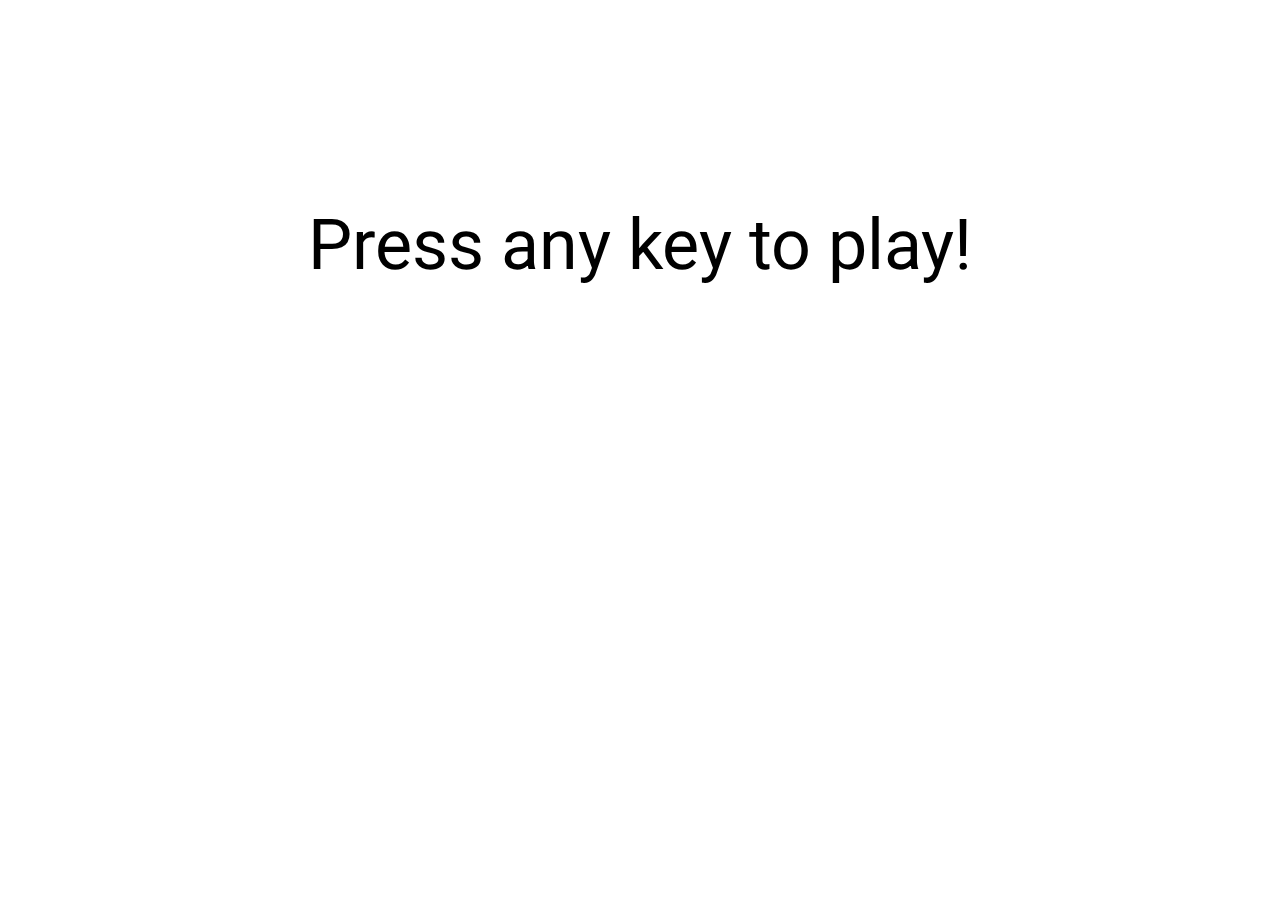
<file: index.html>
<!DOCTYPE html>
<html lang="en">

<head>
    <meta charset="UTF-8">
    <meta name="viewport" content="width=device-width, initial-scale=1.0">
    <meta http-equiv="X-UA-Compatible" content="ie=edge">
    <link href="https://fonts.googleapis.com/css?family=Roboto" rel="stylesheet">
    <link rel="stylesheet" href="assets/css/reset.css">
    <link rel="stylesheet" href="assets/css/style.css">
    <title>HangMan</title>
    <style>
    </style>
</head>

<body>
    <div id="pregame" class="container">
        <div class="pregame">
            Press any key to play!
        </div>
    </div>
    <div id="game" class="game">
        <div class="container">
            <div class="nav strokeText">
                <div class="navone">
                    <span>Guesses: </span>
                    <span id="guessesLeft">10</span>
                </div>
                <div class="navtwo">
                    <span>Wins: </span>
                    <span id="wins">0</span>
                    <br>
                    <span>Loses: </span>
                    <span id="loses">0</span>
                </div>
            </div>
            <hr>
            <br>
            <br>
            <br>
            <div class="bottom strokeText1">
                <br>
                <p>Letters Used</p>
                <p id="used"></p>
                <p id="dec"></p>
                <div class="anim">
                    <img id="hangImg" src="assets/images/hang0.png" width="100%" height="100%" />
                    <br>
                    <br>
                </div>
            </div>

            <div id="main" class="main">
                <br>
            </div>
        </div>
    </div>


    <script src="assets/javascript/game.js"></script>
</body>

</html>
</file>
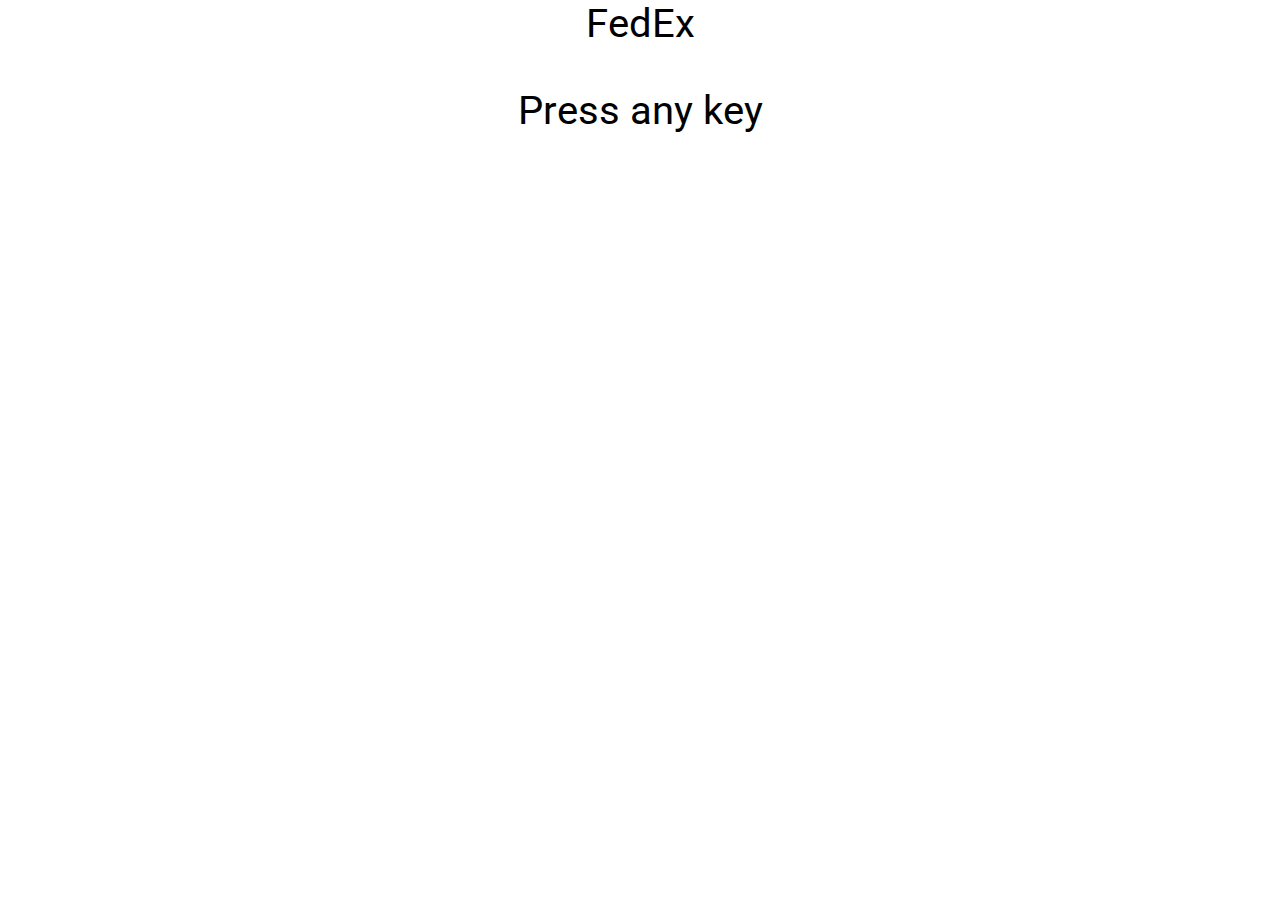
<file: indextest0.html>
<!DOCTYPE html>
<html>

<head>
    <title>Hangman</title>
    <link href="https://fonts.googleapis.com/css?family=Roboto" rel="stylesheet">
    <style type="text/css">
        body {
            font-family: Roboto;
            width: 960px;
            margin: auto;
        }

        .head {
            font-size: 40px;
            text-align: center;
        }

        .container {
            border: 1px solid black;
            width: 100%;
            height: 500px;
            position: relative;
        }

        canvas {
            border: 1px solid black;
            width: 50%;
            height: 250px;
        }

        .infoblock {
            display: inline-block;
            width: 50%;
            height: 250px;
            border: 1px solid black;
            position: absolute;
            top: 0px;
            right: 0px;
        }

        .infoitem {
            width: 50%;
            margin: auto;
            text-align: center;
            font-size: 20px;
        }

        .wordContainer {
            width: 100%;
            height: 50%;
            position: absolute;
            bottom: 0px;
            left: 0px;
            border: 1px solid red;
        }

        .wordItem {
            width: 100%;
            margin: auto;
            text-align: center;
            letter-spacing: 12px;
            font-size: 30px;
        }

        .buttons {
            position: absolute;
            bottom: 0px;
            width: 100%;
            background: linear-gradient(to right, rgb(31, 162, 255), rgb(18, 216, 250), rgb(166, 255, 203));
            ;
        }

        input {
            border: 1px solid linear-gradient(to right, rgb(31, 162, 255), rgb(18, 216, 250), rgb(166, 255, 203));
            margin: -1px;
            padding-left: 2px;
            padding-right: 2px;
            width: 3.65%;
            text-align: center;
            background: linear-gradient(to right, rgb(31, 162, 255), rgb(18, 216, 250), rgb(166, 255, 203));
            text-shadow: 2px 2px 4px blue;
            font-weight: bolder;
            box-shadow: 2px 2px 4px white;
        }

        #main {
            display: none;
        }
    </style>
</head>

<body>
    <div id="start">
        <div class="head">
            FedEx
            <p>Press any key</p>
        </div>
    </div>
    <div id="main">
        <div class="head">FedEx
        </div>
        <div class="container">
            <canvas id="canvas">Your browser does not support canvas</canvas>
            <div class="infoblock">
                <div class="infoitem">
                    Guesses Left
                    <p id="guessesRem" class="infoitem">6</p>
                </div>
            </div>
            <div class="wordContainer">
                <br>
                <br>
                <br>
                <br>
                <div class="wordItem" id="word"></div>
                <div class="buttons" id="buttonContainer">
                    <input type="button" value="A" clicked="false" id="btn0">
                    <input type="button" value="B" clicked="false" id="btn1">
                    <input type="button" value="C" clicked="false" id="btn2">
                    <input type="button" value="D" clicked="false" id="btn3">
                    <input type="button" value="E" clicked="false" id="btn4">
                    <input type="button" value="F" clicked="false" id="btn5">
                    <input type="button" value="G" clicked="false" id="btn6">
                    <input type="button" value="H" clicked="false" id="btn7">
                    <input type="button" value="I" clicked="false" id="btn8">
                    <input type="button" value="J" clicked="false" id="btn9">
                    <input type="button" value="K" clicked="false" id="btn10">
                    <input type="button" value="L" clicked="false" id="btn11">
                    <input type="button" value="M" clicked="false" id="btn12">
                    <input type="button" value="N" clicked="false" id="btn13">
                    <input type="button" value="O" clicked="false" id="btn14">
                    <input type="button" value="P" clicked="false" id="btn15">
                    <input type="button" value="Q" clicked="false" id="btn16">
                    <input type="button" value="R" clicked="false" id="btn17">
                    <input type="button" value="S" clicked="false" id="btn18">
                    <input type="button" value="T" clicked="false" id="btn19">
                    <input type="button" value="U" clicked="false" id="btn20">
                    <input type="button" value="V" clicked="false" id="btn21">
                    <input type="button" value="W" clicked="false" id="btn22">
                    <input type="button" value="X" clicked="false" id="btn23">
                    <input type="button" value="Y" clicked="false" id="btn24">
                    <input type="button" value="Z" clicked="false" id="btn25">
                </div>
            </div>
        </div>
    </div>
    <script>

        var pageIsUp = false;

        var guess = ['Meowmix', 'Fluffy', 'Abracadabra', 'Coding', 'Laughing', 'Cow', 'Lemon', 'Rhinoceros', 'Girraffe', 'Computer', 'Congregation'];
        /* var guess = ['aaaaabba']; */
        //ARRAY FOR WORDS RANDOMNLY SELECTED
        var letters = ['A', 'B', 'C', 'D', 'E', 'F', 'G', 'H', 'I', 'J', 'K', 'L', 'M', 'N', 'O', 'P', 'Q', 'R', 'S', 'T', 'U', 'V', 'W', 'X', 'Y', 'Z'];
        //USED SO ONLY A-Z COUNT TOWARDS GUESSES
        var answerLetters = [];
        //STORED ARRAY FOR EACH CHARACTER IN THE WORD
        var pick = '';
        //STORED VARIABLE FOR THE WORD
        var count = -1;
        //USED SO FIRSTKEYPRESS ON TITLE PAGE DOESNT COUNT AS GUESS
        var letterCount = 0;
        //STORED VARIABLE FOR THE NUMBER OF CHARACTERS IN THE WORD
        var guessesLeft = 6;
        var guessedWrong;
        var guessedCorrect;
        var pastGuessVal = '';
        var key = '';
        var used = ['temp'];
        var scoreTarget = 0;
        var counta = -1;

        document.addEventListener('keyup', function (event) {
            //KEYUP FUNCTION ON WHOLE DOCUMENT
            var currentWord = document.getElementById('word').textContent;
            //STORES WHAT WORD IS SELECTED 
            key = event.key.toUpperCase();
            //CAPTURES USER KEYPRESS AS UPPERCASE                 

            if (!pageIsUp) {
                document.getElementById('main').style.display = 'block';
                //SHOW MAIN PAGE AND HIDES TITLE PAGE  
                document.getElementById('start').style.display = 'none';
                pickRand();
                //SELECTS RANDOM WORD, MAKES UNDERSCORES FOR THE AMOUNT OF CHARACTERS THE WORD HAS, WITH THEIR OWN ID'S
                pageIsUp = true;
            }
            if (pageIsUp) {
                if(guessesLeft <= 1) {                    
                    console.log('you lose!');
                    alert('You Lose! Click Okay to Try Again!');
                    location=location;
                }
                count += 1;
                //GAME WILL USE A GUESS ON 'TITLE' PAGE WITHOUT THIS
                if (count >= 1) {
                    for(var q = 0; q < answerLetters.length; q++) {
                        if(key !== answerLetters[q]) {
                            guessedWrong = true;
                        } else if(key === answerLetters[q]) {
                            guessedCorrect = true;
                        }
                        if(document.getElementById('letter' + q).textContent !== '_') {
                            document.getElementById('guessesRem').textContent = 'you win! press any key to try again';
                            console.log('you win yay. pres any key to continue');
                            counta += answerLetters.length;
                            if(counta > answerLetters.length * answerLetters.length) {
                                location=location
                            }
                        }
                    }                    
                    if(guessedWrong) {
                        guessesLeft -= 1;
                        document.getElementById('guessesRem').innerText = guessesLeft;
                        guessedWrong = false;
                    } 
                    if(guessedCorrect) {
                        guessesLeft += 1;
                        document.getElementById('guessesRem').innerText = guessesLeft;
                        guessedCorrect = false;
                    }                  
                    for (var i = 0; i < letters.length; i++) {                        
                        //CAN ONLY GUESS LETTERS
                        if (key === letters[i]) {
                            var btn = document.getElementById('btn' + i);
                            btn.disabled = true;
                            btn.style.background = "linear-gradient(to right, rgb(255, 0, 0), rgb(0, 0, 0), rgb(0, 0, 0))";
                            btn.style.color = "white";
                            btn.clicked = true;
                            for (var j = 0; j < answerLetters.length; j++) {
                                if (key === answerLetters[j]) {
                                    //IF KEY PUSHED IS ONE IN THE ANSWER WORD        
                                    document.getElementById('letter' + j).textContent = key;
                                    //GETS THE CREATED ELEMENTS AND MAKES THEM THE KEY PRESS IF THEY ARE EQUAL TO THE KEYPRESS
                                }
                            }
                        }
                    }
                }
            }
        });

        function pickRand() {
            var rand = Math.floor(Math.random() * guess.length);
            pick = guess[rand];
            answerLetters = pick.split("");
            scoreTarget = answerLetters.length;
            for (var i = 0; i < answerLetters.length; i++) {
                answerLetters[i] = answerLetters[i].toUpperCase();
            }

            if (!pageIsUp) {
                for (var i1 = 0; i1 < pick.length; i1++) {
                    var item = document.createElement('span');
                    item.id = 'letter' + i1;
                    item.textContent = '_';
                    document.getElementById('word').appendChild(item);
                    letterCount += i1;
                }
            }
        }        

    </script>
</body>

</html>
</file>
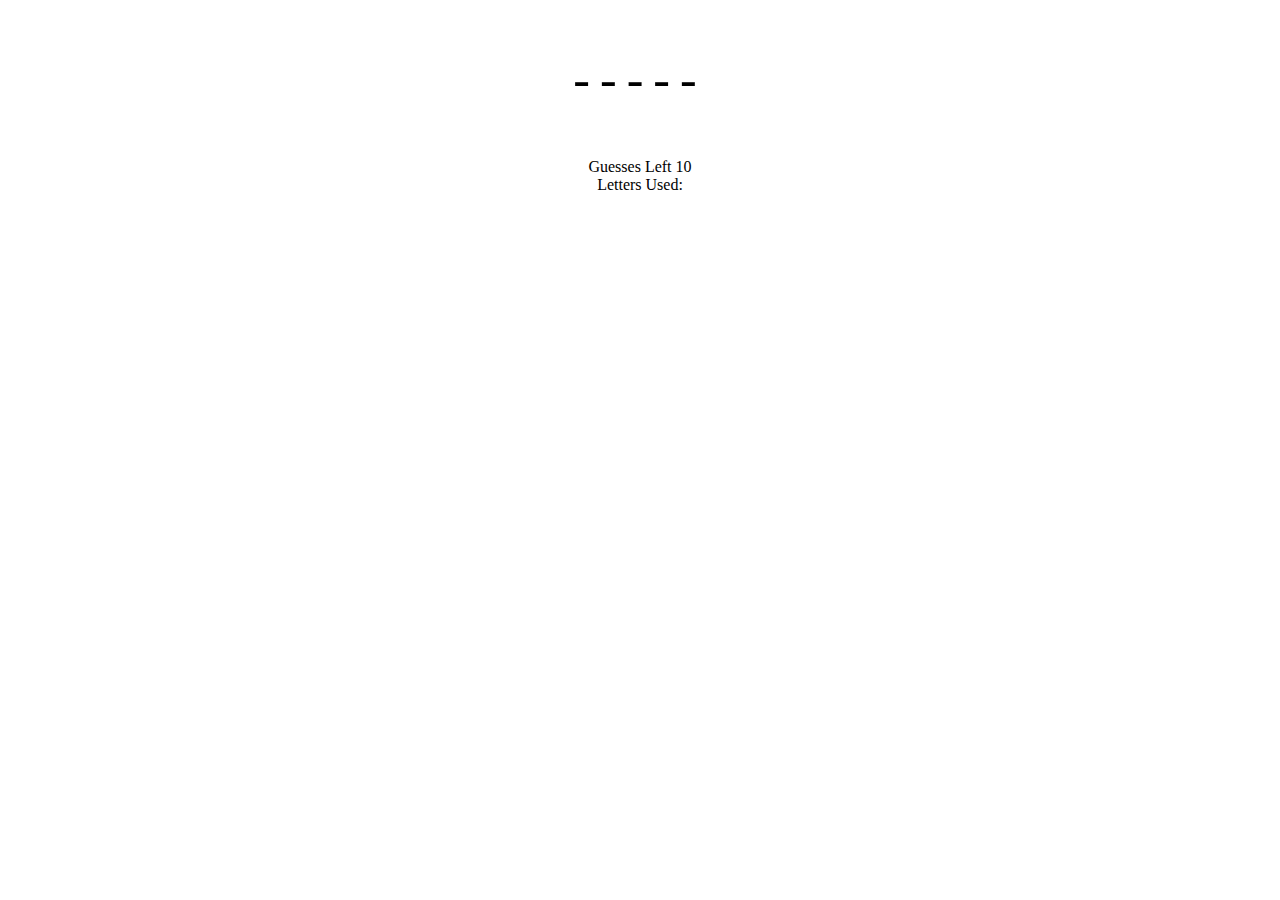
<file: indextest1.html>
<!DOCTYPE html>
<html lang="en">

<head>
    <meta charset="UTF-8">
    <meta name="viewport" content="width=device-width, initial-scale=1.0">
    <meta http-equiv="X-UA-Compatible" content="ie=edge">
    <title>Document</title>
    <style>
        .word {
            letter-spacing: 10px;
            font-size: 50px;
        }
    </style>
</head>

<body>

    <div align="center">
        <p id="word" class="word"></p>
        <span>Guesses Left</span>
        <span id="guessesLeft">10</span>
        <br>
        <span>Letters Used: </span>
        <span id="lettersUsed"></span>
    </div>


    <script>
        var lettersUsed = [];
        var words = ['hello'];
        var rand = Math.floor(Math.random() * words.length);
        var randWord = words[rand];
        randWord = randWord.toUpperCase();
        var theWord = document.getElementById('word');
        var remaining = document.getElementById('guessesLeft');
        var used = document.getElementById('lettersUsed');
        var gRight = false;
        var gWrong = false;
        var gLeft = 10;
        var key = '';
        var comma = /(,)/img;

        for (var i = 0; i < randWord.length; i++) {
            theWord.innerText += '-';
        }

        document.addEventListener('keyup', guess);

        function guess(e) {
            key = e.key.toUpperCase();
            logUsed();
            if(randWord.indexOf(key) > -1) {
                right();
            } else {
                wrong();
            }        
        }
        function right() {
            //input the letter the user entered into theWord string
            var x = theWord.innerHTML.split('');
            for(var i = 0; i < randWord.length; i++) {
                if(key === randWord[i]) {
                    x[i] = key;
                    x = x.toString();
                    x = x.replace(comma, '');
                    console.log(x);
                    theWord.innerHTML = x;
                }
            }
        }
        function wrong() {
            remaining.innerText = --gLeft;
            console.log('wrong');
        }

        function logUsed() {
            lettersUsed.push(key);
            used.innerText = '';
            for(var i = 0; i < lettersUsed.length; i++) {
                var index = lettersUsed.indexOf(key)
                if(index !== 0) {
                   delete lettersUsed[i];
                }
                used.innerText += lettersUsed[i];
            }

            console.log(lettersUsed);
        }

    </script>
</body>

</html>
</file>
<file: assets/css/style.css>
body {
    font-family: Roboto, Arial;
}
.container {
    width: 980px;
    margin: auto;
    position: relative;
    border: 0px solid black;
    height: 600px;
}

.nav {
    position: absolute;
    left: 0px;
    top: 0px;
    width: 100%;
    height: 100px;
    border: 1px solid black;
}

.strokeText {
    color: white;
    -webkit-text-stroke-width: 1px;
    -webkit-text-stroke-color: black;  
}
.strokeText1 {
    color: red;
    font-size: 30px;
    -webkit-text-stroke-width: 1px;
    -webkit-text-stroke-color: black;  
}

.navone {
    font-size: 50px;
    text-align: left;
    display: inline-block;
    position: absolute;
    width: 33%;
    height: 100%;
    left: 0px;
    top: 0px; 
    padding-left: 20px;
    padding-top: 20px;                         
    }

.navtwo {
    font-size: 40px;
    text-align: right;
    display: inline-block;
    position: absolute;
    padding-right: 10px;
    width: 33%;
    height: 100%;
    right: 0px;
    top: 0px;
}

.navthree {
    width: 33%;
}

.main {
    text-align: center;
    font-size: 50px;
    letter-spacing: 20px;
    position: absolute;
    bottom: 20px;
    width: 100%;
    margin: auto;
}

.bottom {
    text-align: center;
}

.pregame {
    padding-top: 20%;
    display: block;
    width: 100%;
    margin: auto;
    text-align: center;
    font-size: 70px;
}

.game {
    display: none;
}

.anim {
    position: absolute;
    width: 33%;
    margin-left: 33%;
    height: 200px;
    border: 1px solid black;;
}
</file>
